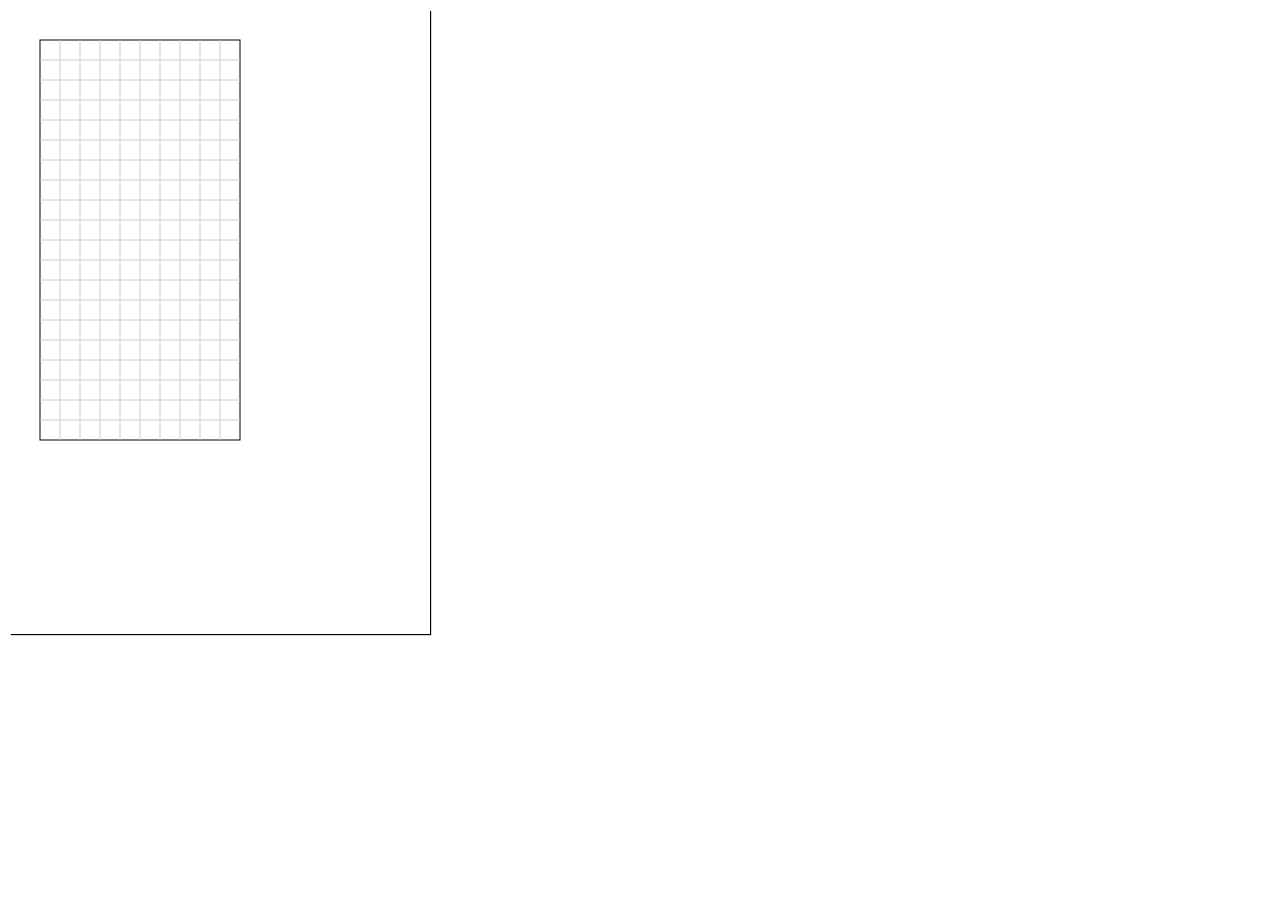
<file: tg.html>
<!DOCTYPE HTML>
<html>
	<head>
		<title>TG</title>
		<meta http-equiv="Content-Type" content="text/html; charset=UTF-8">
		<link rel="stylesheet" href="tg_css/tg.css" />
		<style>
			* {margin:0;padding:0}
			#tg_container {
				display: inline-block;
				margin: 10px;
				padding: 10px;
				-webkit-box-shadow: 0px 0px 5px green;
				box-shadow: 1px 1px 1px black;
			}
		</style>
	</head>
<body>
    <div id="controls">
		
	</div>
	<div id="tg_container">
	</div>
<script src="tg_canvas.js"></script>
<script>
	var tetrisOptions = {
		/* possible to set tWidth and tHeight - size of game field, bSize - block size in px */
	};
	var tetris = new Tetris('tg_container'/*, tetrisOptions*/);

	tetris.draw();
</script>
</body>
</html>
</file>
<file: tg_css/tg.css>
.tg_gamefield {
	float: left;
	position: relative;
	padding: 1px;
	overflow: hidden;
	-webkit-box-shadow: 0px 0px 5px green;
	box-shadow: 0px 0px 5px green;
}

.tg_figure_fall {
	position: absolute;
	padding: 1px;
}

.tg_gamefield_block_blank {
	float: left;
	outline: 1px dotted #ddd;
}

.tg_gameinfo {
	float: left;
	width: 150px;
	min-height: 200px;
	margin-left: 10px;
	background: #ddd;
	-webkit-box-shadow: 0px 0px 5px green;
	box-shadow: 0px 0px 5px green;
}

.tg_info_next {
	background: white;
	margin: 5px auto;
	padding: 1px;
	position: relative;
	-webkit-box-shadow: 0px 0px 5px green;
	box-shadow: 0px 0px 5px green;
}

.tg_figure_preview {
	position: absolute;
	padding: 1px;
}
.tg_figure_block {
	float: left;
}
.tg_figure_block.colored {
	-webkit-box-shadow: 1px 1px 2px gray;
	box-shadow: 1px 1px 2px gray;
}
.tg_info_p {
	font-family: 'Trebuchet MS', Arial, Helvetica, sans-serif;
	font-size: 16px;
	margin: 0 5px;
	padding: 5px 0;
	color: #222;
	text-shadow: -1px -1px 1px white;
	border-bottom: 1px solid #ccc;
}

.tg_info_p:last-child {
	border-bottom: none;
}

#tg_score_text {
	padding-left: 20px;
	font-weight: bold;
	color: red;
}

#tg_level_text {
	padding-left: 20px;
	font-weight: bold;
	color: red;
}

.tg_credits {
	position: absolute;
	bottom: 5px;
	right: 5px;
	text-align: right;
	font-size: 10px;
	font-family: 'Trebuchet MS', Arial, Helvetica, sans-serif;
}
</file>
